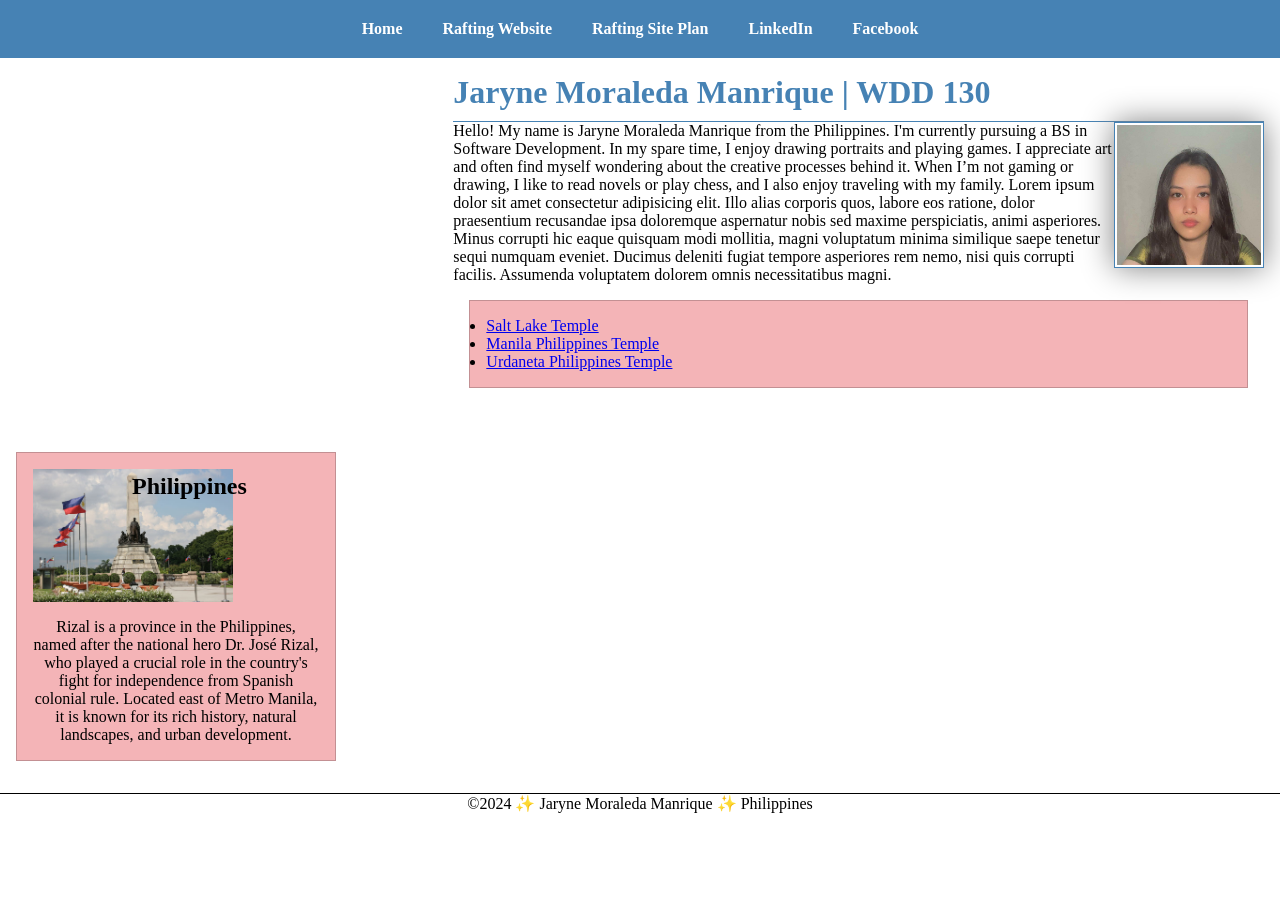
<file: index.html>
<!DOCTYPE html>
<html lang="en-US">
    <head>
        <meta charset="utf-8">
        <meta name="viewport" content="width=device-width,initial-scale=1.0">
        <title>Jaryne Moraleda Manrique | WDD 130</title>
        <meta name="description" content="Jaryne Manrique's BYU-Idaho WDD 130 course home page">
        <meta name="author" content="Jaryne Manrique">
        <link rel="stylesheet" href="styles/styles.css">
    </head>
    <body>
        <header>
            <nav>
                <a href="#">Home</a>
                <a href="https://jaryne.github.io/wdd130/wwr/about.html">Rafting Website</a>
                <a href="https://byui-cse.github.io/wdd130-ww-course/resources/wwrsiteplan.pdf">Rafting Site Plan</a>
                <a href="https://www.linkedin.com/">LinkedIn</a>
                <a href="https://www.facebook.com/">Facebook</a>
            </nav>
        </header>
        <div class="grid">
            <main>
                <h1>Jaryne Moraleda Manrique | WDD 130</h1>
                <img src="images/profile.jpg" alt="Hello! My name is Jaryne Moraleda Manrique" width="200">
                <p>Hello! My name is Jaryne Moraleda Manrique from the Philippines. I'm currently pursuing a BS in Software Development. In my spare time, I enjoy drawing portraits and playing games. I appreciate art and often find myself wondering about the creative processes behind it. When I’m not gaming or drawing, I like to read novels or play chess, and I also enjoy traveling with my family.
                Lorem ipsum dolor sit amet consectetur adipisicing elit. Illo alias corporis quos, labore eos ratione, dolor praesentium recusandae ipsa doloremque aspernatur nobis sed maxime perspiciatis, animi asperiores. Minus corrupti hic eaque quisquam modi mollitia, magni voluptatum minima similique saepe tenetur sequi numquam eveniet. Ducimus deleniti fugiat tempore asperiores rem nemo, nisi quis corrupti facilis. Assumenda voluptatem dolorem omnis necessitatibus magni.</p>
                <ul class="box">
                    <li><a href="https://churchofjesuschristtemples.org/salt-lake-temple/">Salt Lake Temple</a></li>
                    <li><a href="https://churchofjesuschristtemples.org/manila-philippines-temple/">Manila Philippines Temple</a></li>
                    <li><a href="https://churchofjesuschristtemples.org/urdaneta-philippines-temple/">Urdaneta Philippines Temple</a></li>
                </ul>
            </main>
            <aside class="grid box">
                <h2>Philippines</h2>
                <img src="images/rizal.jpg" alt="Rizal Shrine, Manila, Philippines" width="200">
                <p>Rizal is a province in the Philippines, named after the national hero Dr. José Rizal, who played a crucial role in the country's fight for independence from Spanish colonial rule. 
                Located east of Metro Manila, it is known for its rich history, natural landscapes, and urban development.</p>
            </aside>
        </div>
        <footer>
            <p>©2024 ✨ Jaryne Moraleda Manrique ✨ Philippines</p>
        </footer>
    </body>
    <!--13/10/2024-->
</html>
</file>
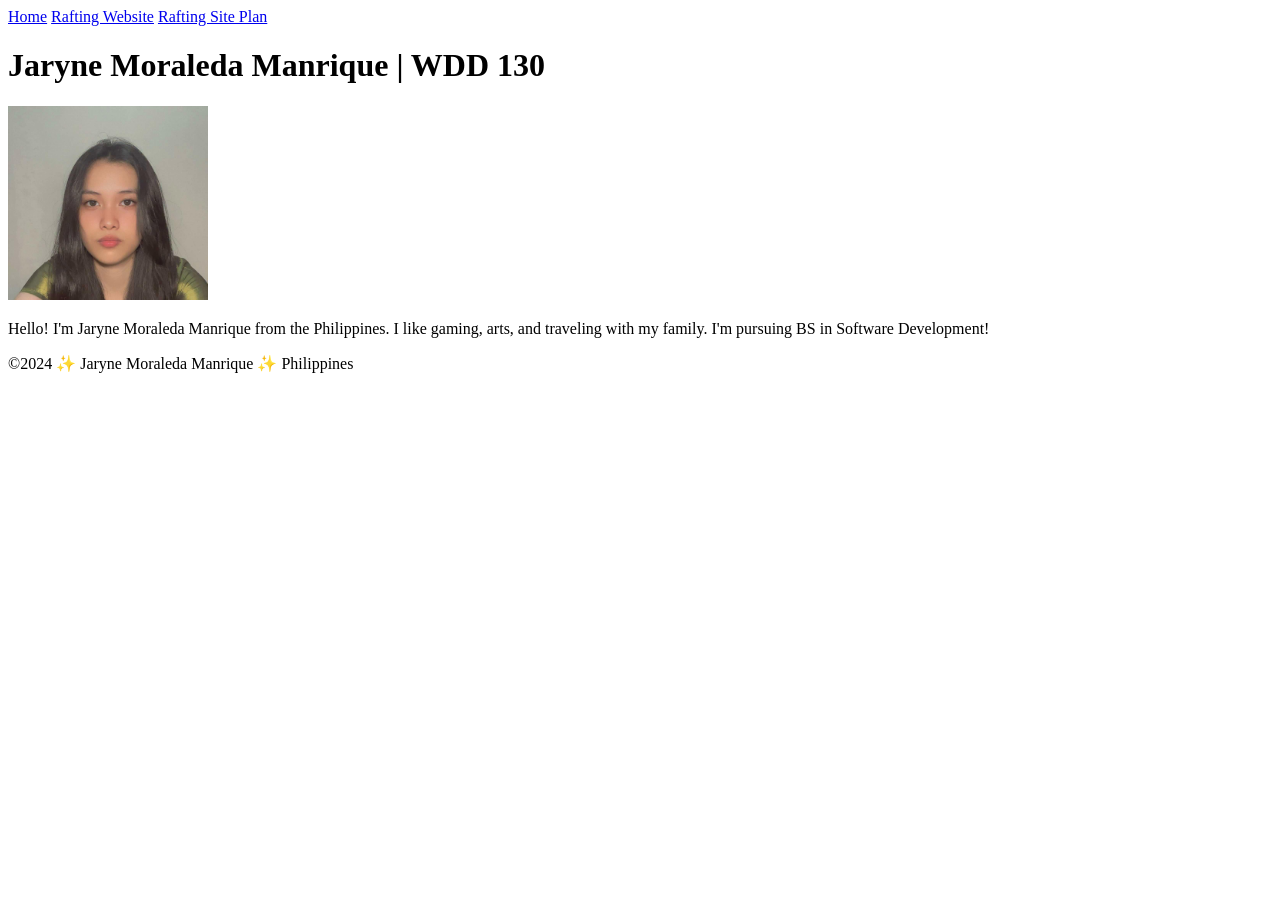
<file: week1/index.html>
<!DOCTYPE html>
<html lang="en-US">
    <head>
        <meta charset="utf-8">
        <meta name="viewport" content="width=device-width,initial-scale=1.0">
        <title>Jaryne Moraleda Manrique | WDD 130</title>     
    </head>
    <body>
        <header>
            <nav>
                <a href="#">Home</a>
                <a href="wwr/">Rafting Website</a>
                <a href="wwr/site-plan-rafting.html">Rafting Site Plan</a>
            </nav>
        </header>
        <main>
            <h1>Jaryne Moraleda Manrique | WDD 130</h1>
            <img src="images/profile.jpg" alt="Hello! My name is Jaryne Moraleda Manrique" width="200">
            <p>Hello! I'm Jaryne Moraleda Manrique from the Philippines. I like gaming, arts, and traveling with my family. I'm pursuing BS in Software Development! </p>
        </main>
        <footer>
            <p>©2024 ✨ Jaryne Moraleda Manrique ✨ Philippines</p>
        </footer>
    </body>
</html>
</file>
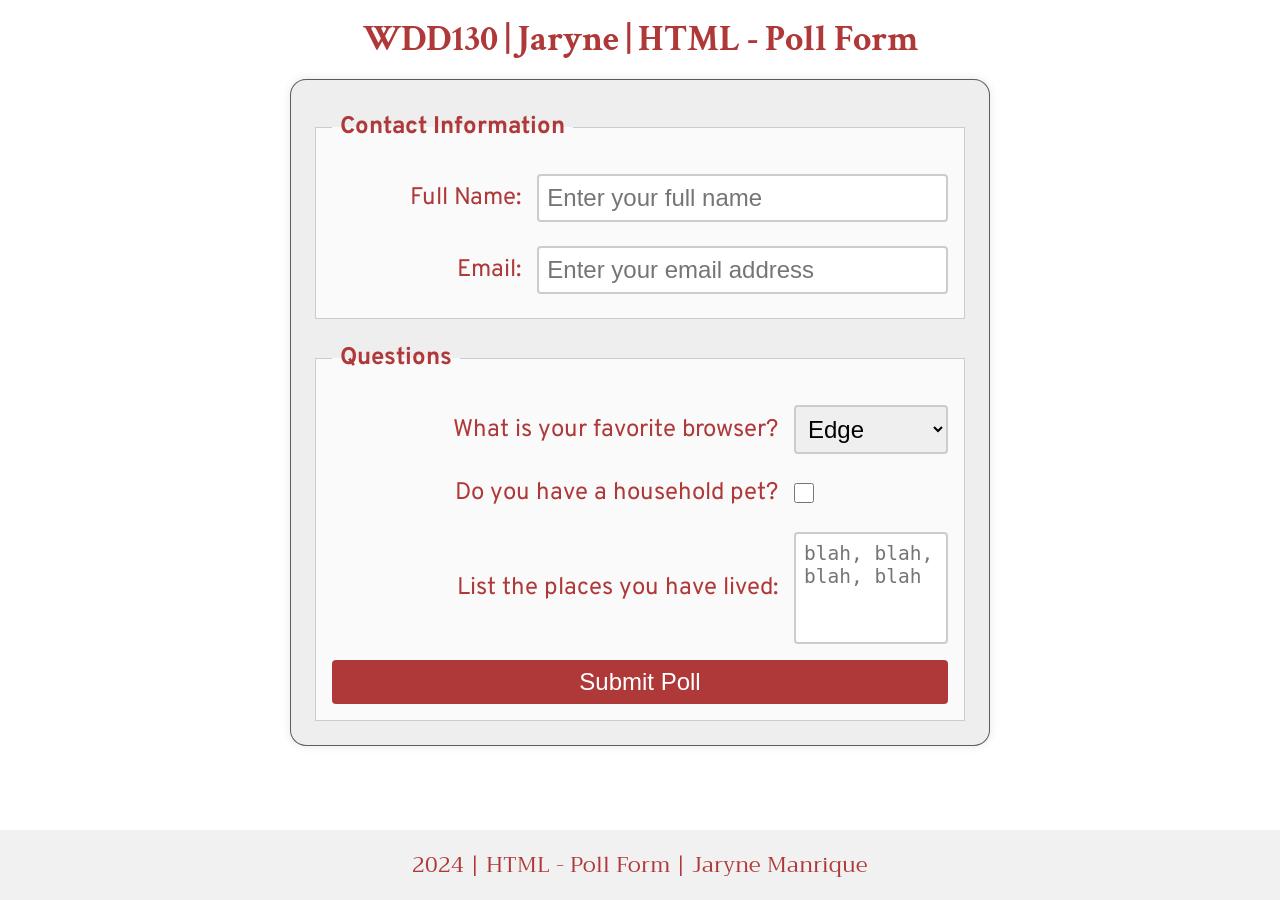
<file: week05/poll-form.html>
<!-- HTML Structure -->
<!DOCTYPE html>
<html lang="en-US">
<head>
    <meta charset="UTF-8">
    <meta name="viewport" content="width=device-width, initial-scale=1.0">
    <title>WDD130 | Poll Form</title>
    <link rel="stylesheet" href="styles/poll-forum.css">
    <link rel="preconnect" href="https://fonts.googleapis.com">
    <link rel="preconnect" href="https://fonts.gstatic.com" crossorigin>
    <link href="https://fonts.googleapis.com/css2?family=Overpass:ital,wght@0,100..900;1,100..900&family=Crimson+Text:ital,wght@0,400;0,600;0,700;1,400;1,600;1,700&family=Trirong:ital,wght@0,100;0,200;0,300;0,400;0,500;0,600;0,700;0,800;0,900;1,100;1,200;1,300;1,400;1,500;1,600;1,700;1,800;1,900&display=swap" rel="stylesheet">    
</head>
<body>
    <header>
        <h1>WDD130 | Jaryne | HTML - Poll Form</h1>
    </header>
    <main>
        <form class="contact-form">
            <fieldset>
                <legend>Contact Information</legend>
                <div class="form-item column2">
                    <label for="fullname">Full Name:</label>
                    <input type="text" id="fullname" name="fullname" placeholder="Enter your full name" required> <!-- pop up -->
                </div>
                <div class="form-item column2">
                    <label for="useremail">Email:</label>
                    <input type="email" id="useremail" name="useremail" placeholder="Enter your email address" required> <!-- Try submitting without input -->
                </div>
            </fieldset>

            <fieldset>
                <legend>Questions</legend>
                <div class="form-item column1">
                    <label for="browser">What is your favorite browser?</label>
                    <select name="browser" id="browser">
                        <option value="edge">Edge</option>
                        <option value="chrome">Chrome</option>
                        <option value="firefox">Firefox</option>
                        <option value="opera">Opera</option>
                        <option value="other">Other</option>
                    </select>
                </div>
                <div class="form-item column1">
                    <label for="pet">Do you have a household pet?</label>
                    <input type="checkbox" id="pet" aria-label="Do you have a household pet?">
                </div>
                <div class="form-item column1">
                    <label for="feedback">List the places you have lived:</label>
                    <textarea name="feedback" id="feedback" rows="4" placeholder="blah, blah, blah, blah"></textarea>
                </div>
                <button type="submit">Submit Poll</button>
            </fieldset>
        </form>
    </main>
    <footer>
        <p>2024 | HTML - Poll Form | Jaryne Manrique</p> 
    </footer>
</body>
</html>
</file>
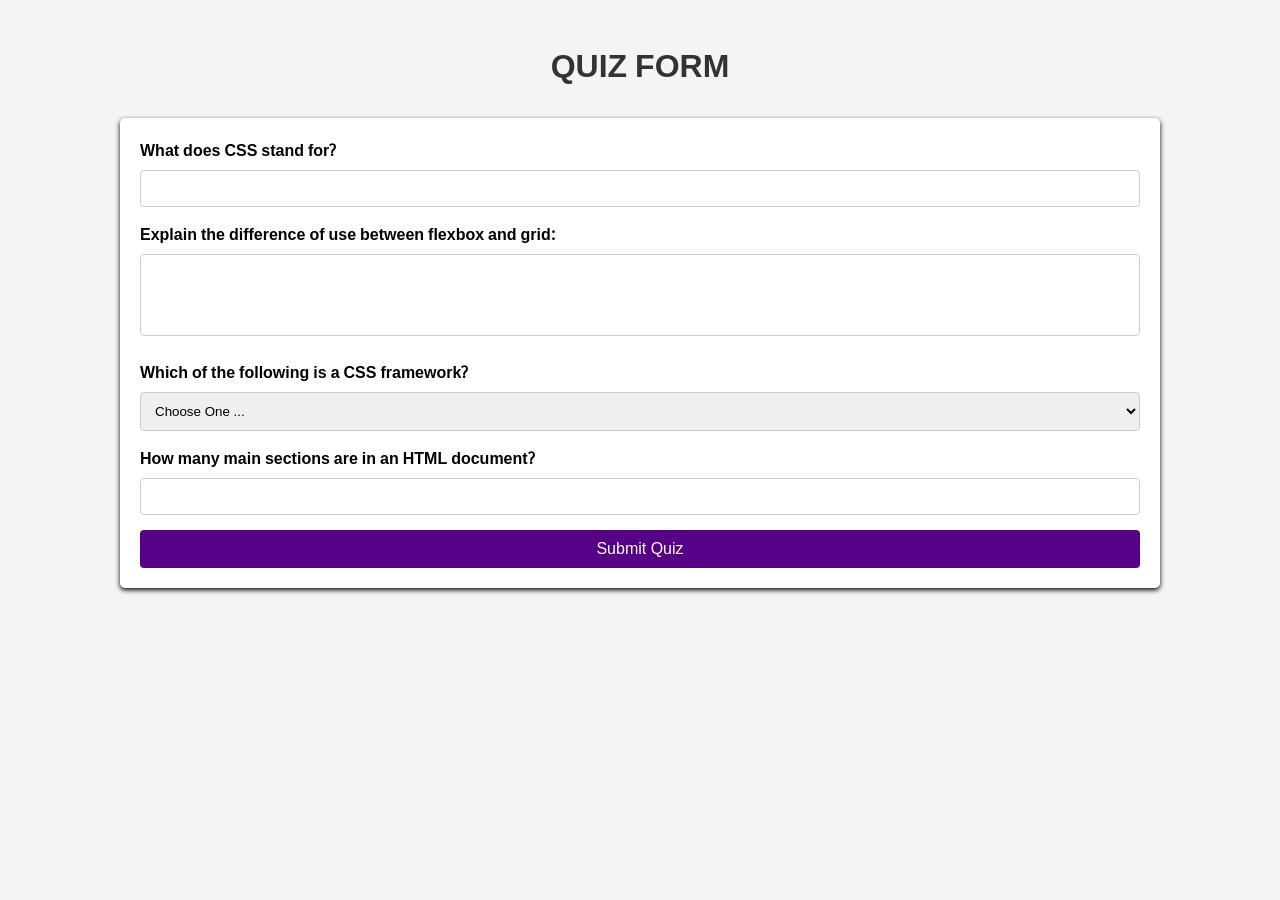
<file: week05/quiz.html>
<!DOCTYPE html>
<html lang="en-US">
<head>
    <meta charset="UTF-8">
    <meta name="viewport" content="width=device-width, initial-scale=1.0">
    <title>WDD130 | QUIZ FORM</title>
    <link rel="stylesheet" href="styles/quiz.css">
    <link rel="preconnect" href="https://fonts.googleapis.com">
    <link rel="preconnect" href="https://fonts.gstatic.com" crossorigin>
    <link href="https://fonts.googleapis.com/css2?family=Khmer&display=swap" rel="stylesheet">
</head>
<body>
    <h1>QUIZ FORM</h1>
    <form action="#" method="post">
        <!-- Question 1: Fill in the blank -->
        <div>
            <label for="q1">What does CSS stand for?</label>
            <input type="text" id="q1" name="q1" required>
        </div>

        <!-- Question 2: Short answer -->
        <div>
            <label for="q2">Explain the difference of use between flexbox and grid:</label>
            <textarea id="q2" name="q2" rows="4" required></textarea>
        </div>

        <!-- Question 3: Dropdown selection -->
        <div>
            <label for="q3">Which of the following is a CSS framework?</label>
            <select id="q3" name="q3" required>
                <option value="" selected disabled>Choose One ...</option>
                <option value="bootstrap">Bootstrap</option>
                <option value="html">HTML</option>
                <option value="javascript">JavaScript</option>
            </select>
        </div>

        <!-- Question 4: Number input -->
        <div>
            <label for="q4">How many main sections are in an HTML document?</label>
            <input type="number" id="q4" name="q4" min="1" required>
        </div>

        <button type="submit">Submit Quiz</button>
    </form>
</body>
</html>
</file>
<file: styles/styles.css>
* {
    margin: 0;
    padding: 0;
    box-sizing: border-box;
}

:root {
    --primary-color: steelblue;
    --secondary-color: white;
    --border-size: 1px; /* this seems unnecessary, but for the sake of the activity, I will add.*/
    --hover-link-color: #ef9195ad;
}

header, footer, .grid {
    max-width: 1600px;
    margin: 0 auto;
}

nav {
    background-color: var(--primary-color);
    padding: 10px;
    display: flex;
    justify-content: center; /*change to center to keep links in the middle */
    gap: 20px; /* gap for spacing */
}

nav a {
    color: var(--secondary-color);
    display: block;
    padding: 10px;
    text-decoration: none;
    font-weight: 550;
}

nav a:hover {
    color: var(--hover-link-color);
}

/* class sector  */
.grid {
    display: grid;
    grid-template-columns: 1fr 2fr;
    align-items: start; /* aligns items to the top */
    gap: 1rem; /* space between the columns */
}

main {
    grid-column: 2; /* Second column */
    padding: 1rem;
    min-height: 300px; /* Adjust this height as needed */
}

h1 {
    color: var(--primary-color);
    border-bottom: var(--border-size) solid var(--primary-color);
    padding-bottom: 10px; /* Optional: adds space between text and border */
}

main img {
    float: right;
    width: 150px;
    height: auto;
    border: var(--border-size) solid var(--primary-color);
    padding: 2px;
    box-shadow: 0 0 30px gray;
}

p {
    padding: 0;
}

aside {
    grid-column: 1; /* First column */
    padding: 1rem;
    min-height: 100px; /* Adjust this height as needed */
    width: 20rem;
    text-align: center;
    position: relative; 
}

aside h2 {
    position: absolute;
    top: 20px;
    left: 115px;
}

aside img {
    width: 200px;
    height: auto;
}

footer {
    margin-top: 1em;
    border-top: var(--border-size) solid #000;
    text-align: center;
}

/* Class Selectors */

.box{
    display: grid;
    grid-template-columns: auto;
    margin: 1rem;
    border: var(--border-size) solid rgba(0, 0, 0, 0.2);
    padding: 1rem;
    background-color: #ef9195ad;
    color: #000;
}
</file>
<file: week05/styles/poll-forum.css>
/* CSS Styling */
* {
    margin: 0;
    padding: 0;
    box-sizing: border-box;
}

body {
    font-family: 'Trirong', sans-serif; /* Headings font */
    font-size: 1.5em;
    color: #af3939;
    background: #fff;  
}

header {
    margin: 0 auto;
    width: 1000px;
}

h1 {
    font-family: 'Crimson Text', serif;
    margin: 1rem;
    font-size: 1.5em; /* Increased for better visibility */
    text-align: center;
}

form {
    margin: 0 auto;
    padding: 1.5rem;
    width: 700px;
    border: 1px solid #585858f8;
    border-radius: 1rem;
    background-color: #eee;
    display: grid;
    gap: 1rem; /* Add gap between fields */
    font-family: 'Overpass', serif; /* Form elements font */
    max-width: 800px; /* Add max-width to prevent stretching */
    box-shadow: 0 0 10px rgba(0, 0, 0, 0.1); /* Add box-shadow for visual appeal */
}

fieldset {
    display: grid;
    grid-gap: 0.5rem;
    padding: 1rem;
    border: 1px solid #ccc; /* Lighter border */
    background-color: #fafafa; /* Light background */
}

legend {
    padding: 0.5rem;
    font-weight: bold;
}

/* Styling for form elements */
label {
    text-align: right;
    padding-right: 1rem;
}

input[type="text"],
input[type="email"],
textarea,
select {
    resize: none; /* Prevents resizing */
    padding: 0.5rem;
    font-size: 1em;
    width: 100%;
    border: 2px solid #ccc;
    border-radius: 4px;
    transition: border-color 0.3s; /*trnasition color!*/
}

input[type="checkbox"] {
    width: 20px;
    height: 20px;
    vertical-align: bottom; /* Align checkbox */
}

input:focus, textarea:focus, select:focus {
    border-color: #af3939; /* Highlight on focus */
    outline: none; /* Remove default outline */
}

button {
    padding: 0.5rem 1rem;
    border: none;
    border-radius: 4px;
    background-color: #af3939; /* Same color as text */
    color: white;
    cursor: pointer;
    font-size: 1em;
}

button:hover {
    background-color: #773232; /* Darker shade for hover */
}

button:active {
    background-color: #821c1c; /* Even darker shade */
}

/* Footer styling */
footer {
    position: absolute; /* Fixed footer to bottom of the page */
    bottom: 0;
    width: 100%;
    text-align: center;
    padding: 1rem;
    margin-top: 2rem;
    background-color: #f1f1f1;
}

footer p {
    font-size: 0.9em;
}

.form-item {
    display: grid;
    align-items: center;
}

.column1 {
    grid-template-columns: 3fr 1fr; /* Label takes 3 times the space of the input */
    margin: 0.5rem 0; /* Adjust spacing */
}

.column2 {
    grid-template-columns: 1fr 2fr; /* Label takes half the space of the input */
    margin: 0.5rem 0; /* Adjust spacing */
}
</file>
<file: week05/styles/quiz.css>
body {
    font-family: Khmer, sans-serif;
    background-color: #f4f4f4;
    margin: 0;
    padding: 20px;
}

h1 {
    text-align: center;
    color: #333;
}

form {
    background-color: #fff;
    border-radius: 5px;
    box-shadow: 0 2px 5px #000;
    max-width: 1000px;
    margin: auto;
    padding: 20px;
}

div {
    margin-bottom: 15px;
}

label {
    display: block;
    margin-bottom: 5px;
    font-weight: bold;
}

input[type="text"],
input[type="number"],
textarea,
select {
    resize: none;
    width: 100%;
    padding: 10px;
    border: 1px solid #ccc;
    border-radius: 4px;
    box-sizing: border-box; /* Ensures padding and border are included in width */
}

button {
    background-color: #560088;
    color: white;
    border: none;
    padding: 10px 15px;
    border-radius: 4px;
    cursor: pointer;
    font-size: 16px;
    width: 100%;
}

button:hover {
    background-color: #974cae;
}
</file>
